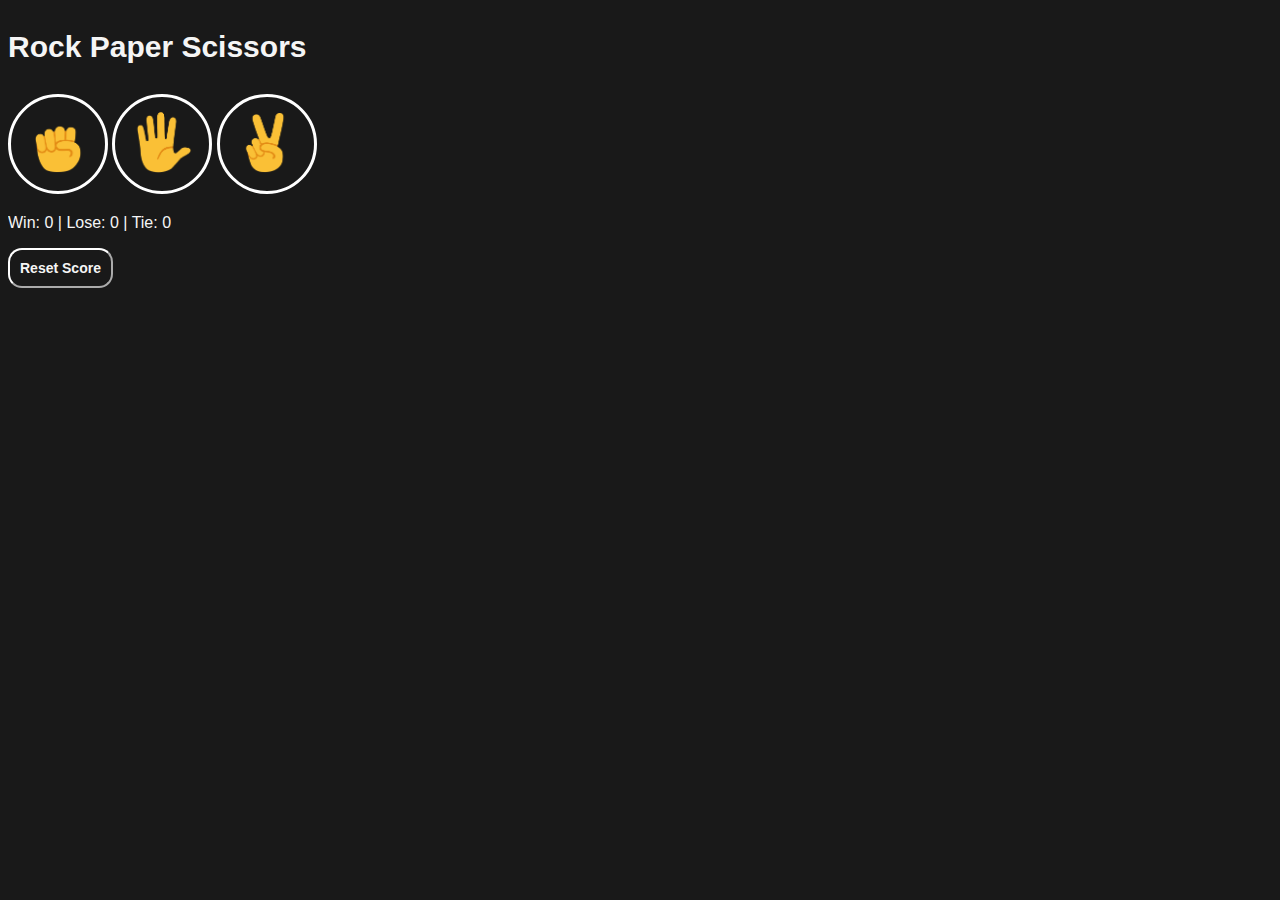
<file: Rock_Paper_Scissors/index.html>
<!DOCTYPE html>
<html>
  <head>
    <title>Rock Paper Scissors</title>
    <link rel="stylesheet" href="Rock_Paper_Scissors.css">
  </head>
  <body>
    <p class="p1">
      Rock Paper Scissors
    </p>
    <button class="R" onclick="
    PlayGame('Rock');
    "><img src="RPS_img/rock-emoji.png" ></button>

    <button class="P" onclick="
    PlayGame('Paper');
    "><img src="RPS_img/paper-emoji.png" ></button>

    <button class="S" onclick="
    PlayGame('Scissors');
    "><img src="RPS_img/scissors-emoji.png" ></button>


    <p class="result"> </p>
    <p class="move"> </p>
    <p class="score"> </p>

    <button class="Re" onclick="
    score.win = 0;
    score.lose = 0;
    score.tie = 0;
    localStorage.removeItem('score');
    document.querySelector('.score').innerHTML = `Win: ${score.win} | Lose: ${score.lose} | Tie: ${score.tie}`;
    "> Reset Score </button>

    <script src="Rock_Paper_Scissors.js"></script>
  </body>
</html>
</file>
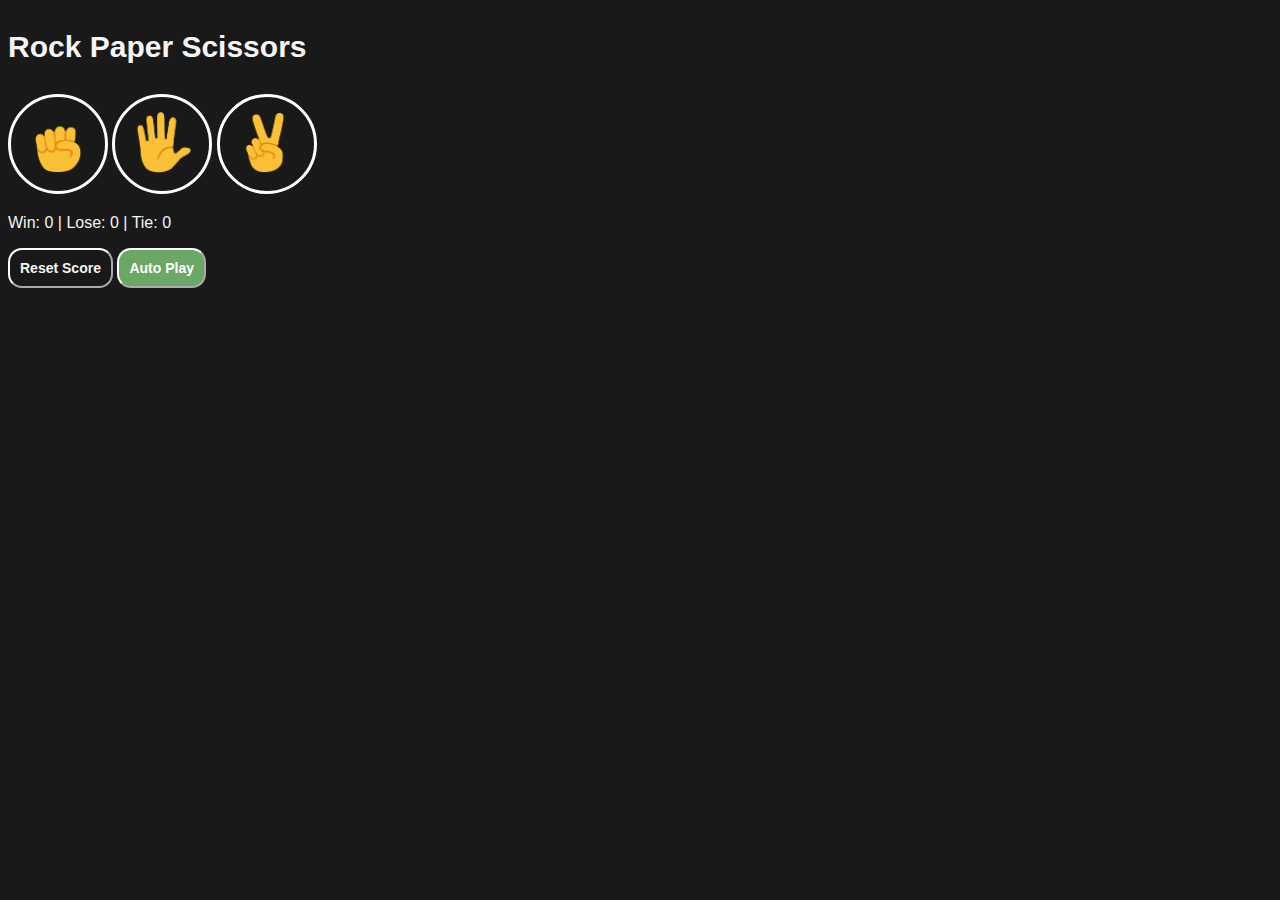
<file: Rock_Paper_Scissors/Rock_Paper_Scissors.html>
<!DOCTYPE html>
<html>
  <head>
    <title>Rock Paper Scissors</title>
    <link rel="stylesheet" href="Rock_Paper_Scissors.css">
  </head>
  <body>
    <p class="p1">
      Rock Paper Scissors
    </p>
    <button class="R"><img src="RPS_img/Rock-emoji.png" ></button>

    <button class="P"><img src="RPS_img/Paper-emoji.png" ></button>

    <button class="S"><img src="RPS_img/Scissors-emoji.png" ></button>


    <p class="result"> </p>
    <p class="move"> </p>
    <p class="score"> </p>

    <button class="Re" onclick=""> Reset Score </button>

    <button class="auto" onclick="">Auto Play</button>          

    <script src="Rock_Paper_Scissors.js"></script>
  </body>
</html>
</file>
<file: Rock_Paper_Scissors/Rock_Paper_Scissors.css>
body{
  background-color: rgb(25, 25, 25);
  color: whitesmoke;
  font-family: Arial, Helvetica, sans-serif;
}
.p1{
  font-size: 30px;
  font-weight: bold;
}
button img{
  width: 75%;
}
p img{
  width: 40px;
}
.R,.P,.S{
  width: 100px;
  height: 100px;
  border-radius: 50px;
  background-color: rgb(25, 25, 25);
  border: solid;
  border-color: white;
  cursor: pointer;
}
.result{
  font-size: 20px;
  font-weight: bold;
}
.Re,.auto{
  padding: 10px;
  background-color: whitesmoke;
  border-radius: 14px;
  font-size: 14px;
  font-weight: bold;
  background-color: rgb(25, 25, 25);
  cursor: pointer;
  color: whitesmoke;
  border-color: white;
}
.auto{
  background-color: rgb(107, 167, 101);
  color: rgb(255, 255, 255);
}
.notauto{
  background-color: rgb(179, 98, 98);
  color: rgb(255, 255, 255);
}
</file>
